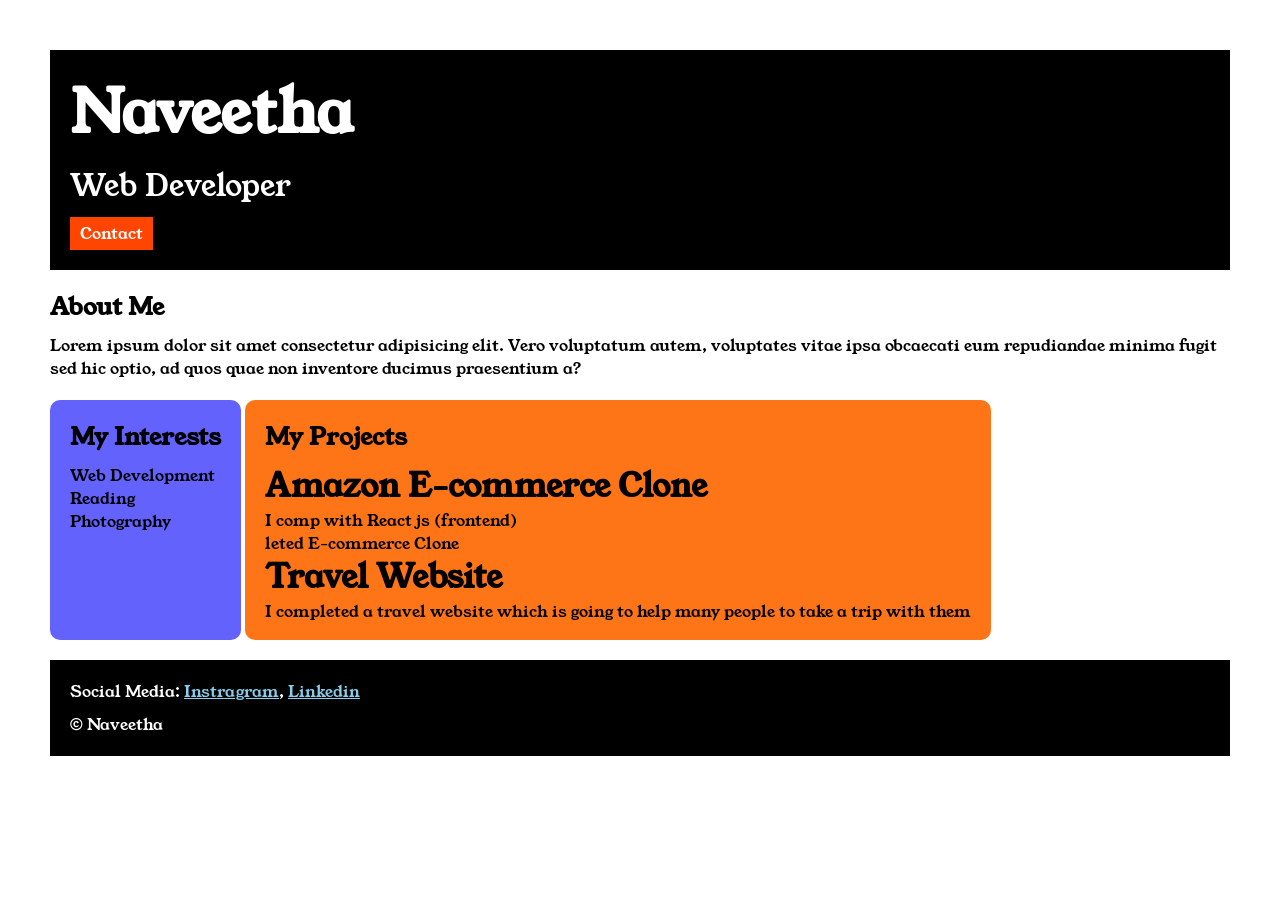
<file: index.html>
<!DOCTYPE html>
<html>

</html>
<head>
    <title>Portfolio</title>
    <link rel="stylesheet" href="style.css">
    <link rel="preconnect" href="https://fonts.googleapis.com">
<link rel="preconnect" href="https://fonts.gstatic.com" crossorigin>
<link href="https://fonts.googleapis.com/css2?family=Young+Serif&display=swap" rel="stylesheet">
    
</head>

<body>
<div class="container">

    <div class="section-one">
    <h1 class="section-one__name">Naveetha</h1>
    <p class="section-one__role">Web Developer</p>
    <a class="section-one__contact" href="contact.html">Contact</a>

    </div>
    

<div class="section-two">
    <h2 classs="section-two__title">About Me </h2>
    <p class="section-two__desc">Lorem ipsum dolor sit amet consectetur adipisicing elit. Vero voluptatum autem, voluptates vitae ipsa obcaecati
        eum repudiandae minima fugit sed hic optio, ad quos quae non inventore ducimus praesentium a?</p>
</div>

    <div class="section-three">
    <h2 class="section-three__title">My Interests</h2>
    <ul class="section-three__desc">
        <li>Web Development</li>
        <li>Reading</li>
        <li>Photography</li>
    </ul>
    </div>

    <div class="section-four">

    
    <h2 class="section-four__title">My Projects</h2>
    <ul class="section-four__desc">
        <li>
            <h1>Amazon E-commerce Clone</h1>
        </li>
        <p>I comp with React js (frontend)</p>
    </ul>
 leted E-commerce Clone
    <ul>
        <li>
            <h1>Travel Website</h1>
        </li>
        <p>I completed a travel website which is going to help many people to take a trip with them</p>

    </ul>
    </div>
    <div class="section-five">


    
    <p class="section-five__title">Social Media:
        <a href="https://www.instagram.com/?hl=en">Instragram</a>,
        <a href="https://in.linkedin.com/?">Linkedin</a>
    </p>

    <p class="section-five__desc">&copy; Naveetha</p>

</div>
    </div>

</body>




</html>
</file>
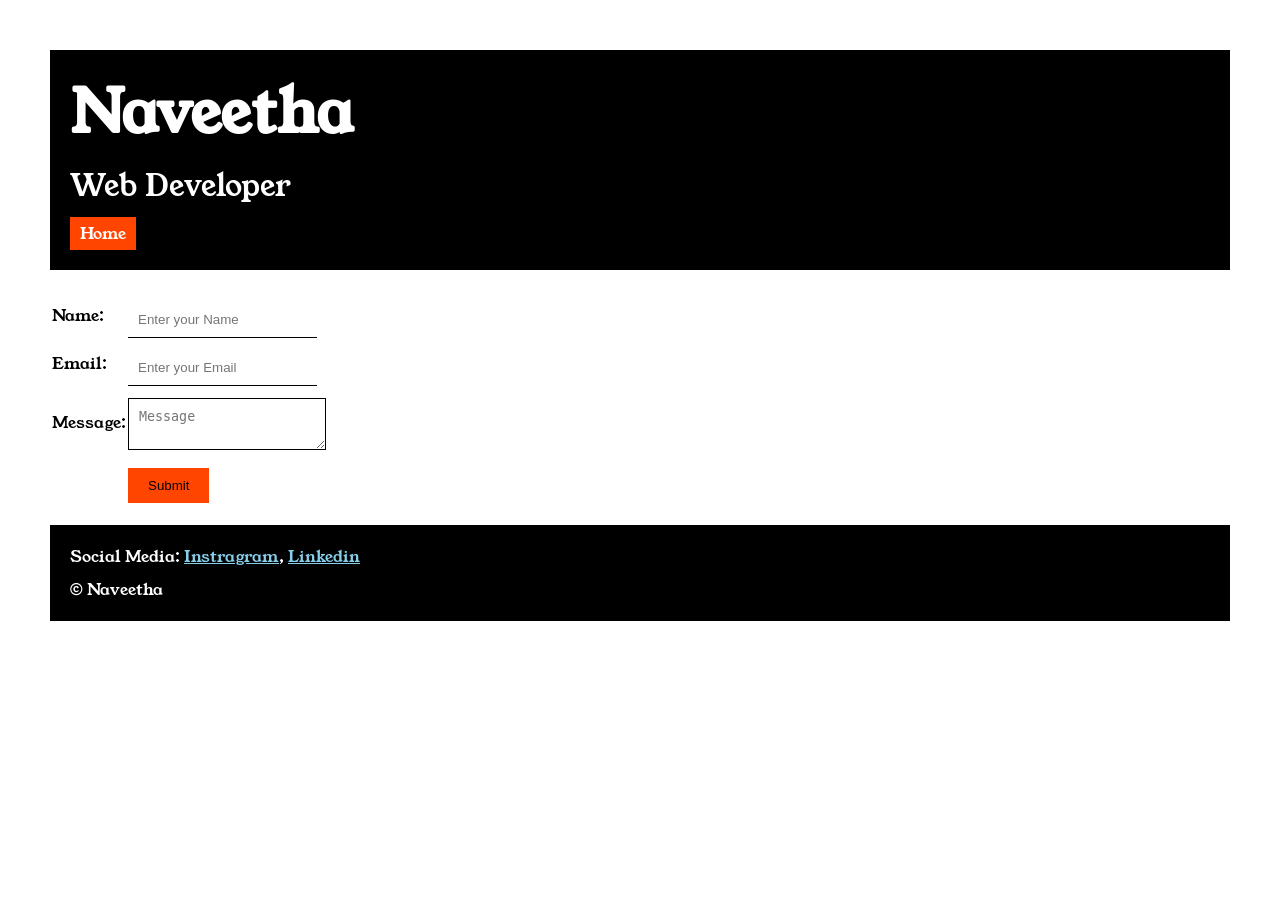
<file: contact.html>
<!DOCTYPE html>
<html lang="en">

<head>
    <meta charset="UTF-8">
    <meta name="viewport" content="width=device-width, initial-scale=1.0">
    <title>Contact</title>

    <link rel="stylesheet" href="style.css">
    <link rel="preconnect" href="https://fonts.googleapis.com">
    <link rel="preconnect" href="https://fonts.gstatic.com" crossorigin>
    <link href="https://fonts.googleapis.com/css2?family=Young+Serif&display=swap" rel="stylesheet">

</head>

<body>
<div class="container">



    <div class="section-one">
    <h1 class="section-one__name">Naveetha</h1>
    <p class="section-one__role">Web Developer</p>
    <a class="section-one__contact" href="index.html">Home</a>

    </div>
<div class="contact-form">


</div>
<form>
        <table>
            <tr>
                <td>Name:</td>
                <td><input type="text" placeholder="Enter your Name" class="contact-form__input"></td>
            </tr>
            <tr>
                <td>Email:</td>
                <td><input type="text" placeholder="Enter your Email" class="contact-form__input"></td>
            </tr>
            <tr>
                <td>Message:</td>
                <td>
                    <textarea placeholder="Message" class="contact-form__textarea"></textarea>
                </td>
            </tr>
            <tr>
                <td></td>
                <td><input type="submit" class="contact-form__submit"></td>
            </tr>

        </table>
    </form>


    
    <div class="section-five">


    
    <p class="section-five__title">Social Media:
        <a href="https://www.instagram.com/?hl=en">Instragram</a>,
        <a href="https://in.linkedin.com/?">Linkedin</a>
    </p>

    <p class="section-five__desc">&copy; Naveetha</p>

</div>

</div>
</body>

</html>
</file>
<file: style.css>
*{
    padding: 0;
    margin: 0;
}
body{

  font-family: "Young Serif", serif;
  
}

.container{
    padding: 50px;

}
.section-one{
    background-color: black;
    color: white;  
    padding: 20px;
}
.section-one__contact{
    background-color: orangered;
    color: white;
    text-decoration: none;
    padding-left: 10px;
    padding-right: 10px;
    padding-top: 5px;
    padding-bottom: 5px;
    display: inline-block;
    margin-top: 10px;
}
.section-one__name{
font-size: 60px;
}
.section-one__role{
    font-size: 30px;
    margin-top: 10px;
}
.section-two,.section-three,.section-four,.section-five{
    margin-top: 20px;
}
.section-two__desc,.section-three__desc,.section-four__desc,.section-five__desc{
    margin-top: 10px;
}
.section-five{
    background-color: black;
    color: white;
    padding: 20px;
}
.section-five__title a{
    color: skyblue;
}
.section-three li,.section-four li{
    list-style: none;
}
.section-three{
    background-color: #6462fd;
    color: black;
    padding: 20px;
    display: inline-block;
    height: 200px;
    border-radius: 10px;
    vertical-align: top;
}
.section-four{
    background-color: #fe7517;
    color: black;
    padding: 20px;
    display: inline-block;
    height: 200px;
    border-radius: 10px;
    vertical-align: top;
}
.contact-form{
    margin-top: 20px;

}
.contact-form__input,.contact-form__textarea,.contact-form__submit{
    margin-top: 10px;
}
.contact-form__input{
    padding: 10px;
    border: none;
    border-bottom: solid black 1px;
}
.contact-form__textarea{
    padding: 10px;
    border: none;
    border: solid black 1px;
}
.contact-form__submit{
    padding-top: 10px;
    padding-bottom: 10px;
    padding-left: 20px;
    padding-right: 20px;
    background-color: orangered;
    color: black;
    border: none;
}
</file>
